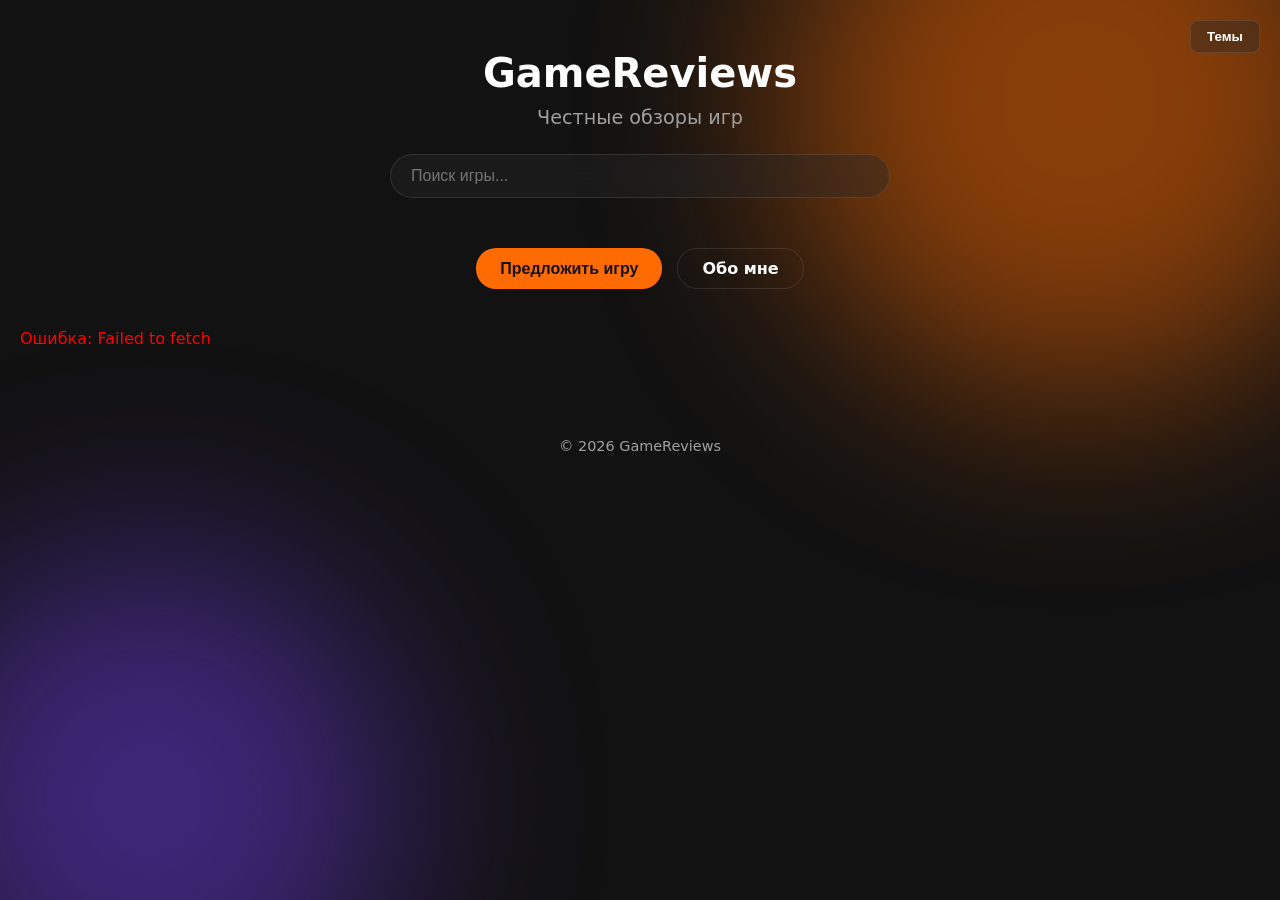
<file: index.html>
<!DOCTYPE html>
<html lang="ru">
<head>
  <meta charset="UTF-8">
  <meta name="viewport" content="width=device-width, initial-scale=1.0">
  <title>GameReviews — Честные обзоры игр</title>
  <meta name="description" content="Честные обзоры игр. Оценки, скриншоты и личное мнение.">
  <link rel="icon" type="image/png" href="icon.png">
  <link rel="manifest" href="manifest.json">
  <link rel="stylesheet" href="style.css">
</head>
<body>
  <header class="header">
    <div class="theme-switcher">
      <button class="theme-btn" onclick="toggleThemeMenu()">Темы</button>
      <div class="theme-menu" id="themeMenu">
        <button onclick="setTheme('dark')">Тёмная</button>
        <button onclick="setTheme('light')">Светлая</button>
        <button onclick="setTheme('lavender')">Лаванда</button>
        <button onclick="setTheme('mint')">Мята</button>
        <button onclick="setTheme('cyberpunk')">Киберпанк</button>
        <button onclick="setTheme('uranium')">Уран</button>
      </div>
    </div>
    <h1>GameReviews</h1>
    <p>Честные обзоры игр</p>
    
    <div class="search-container">
      <input type="text" id="searchInput" placeholder="Поиск игры..." autocomplete="off">
    </div>

    <div class="filters" id="filters-main"></div>
    <div class="filters-more-container" id="filters-more"></div>

    <div style="margin-top: 20px; display: flex; justify-content: center; gap: 15px; flex-wrap: wrap;">
      <button class="suggest-btn" style="margin-top: 0;" onclick="openSuggestModal()">Предложить игру</button>
      <a href="about.html" class="suggest-btn" style="margin-top: 0; text-decoration: none; display: inline-flex; align-items: center; background: transparent; border: 1px solid var(--border-glass); color: var(--text-main);">Обо мне</a>
    </div>
  </header>

  <main>
    <section class="reviews" id="reviews">
      <div class="skeleton-card"></div>
      <div class="skeleton-card"></div>
      <div class="skeleton-card"></div>
      <div class="skeleton-card"></div>
    </section>
  </main>

  <footer class="footer">
    <p>© 2026 GameReviews</p>
  </footer>

  <button id="scrollTopBtn" class="scroll-top" onclick="scrollToTop()">↑</button>

  <div id="suggestModal" class="modal">
    <div class="modal-content">
      <span class="close-btn" onclick="closeSuggestModal()">&times;</span>
      <h2>Предложить игру</h2>
      <p>Напиши название игры, которую стоит обозреть.</p>
      <form id="suggestForm">
        <input type="text" name="game" id="suggestGameName" placeholder="Название игры" required autocomplete="off">
        <textarea name="reason" id="suggestReason" placeholder="Почему стоит сделать обзор? (необязательно)"></textarea>
        <button type="submit" class="submit-suggest-btn">Отправить</button>
      </form>
      <div id="formStatus" style="margin-top: 10px; text-align: center; font-weight: bold;"></div>
    </div>
  </div>

  <script src="script.js"></script>
  <script>
    if ('serviceWorker' in navigator) {
      window.addEventListener('load', () => {
        navigator.serviceWorker.register('sw.js')
          .then(reg => console.log('Service Worker зарегистрирован!', reg))
          .catch(err => console.error('Ошибка регистрации SW:', err));
      });
    }
  </script>
</body>
</html>
</file>
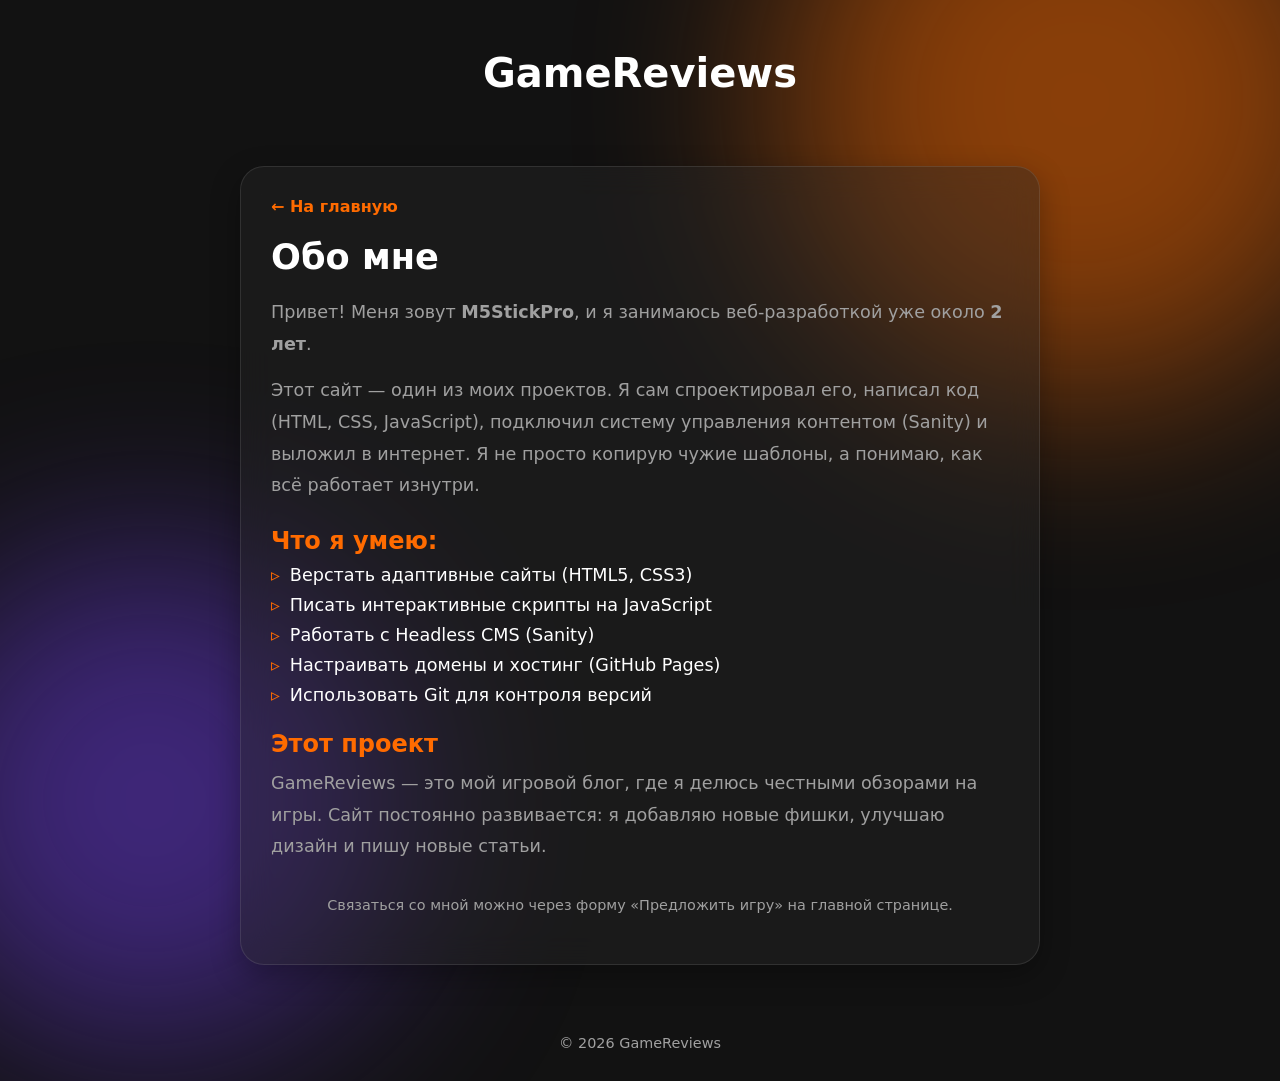
<file: about.html>
<!DOCTYPE html>
<html lang="ru">
<head>
  <meta charset="UTF-8">
  <meta name="viewport" content="width=device-width, initial-scale=1.0">
  <title>Обо мне — GameReviews</title>
  <meta name="description" content="Портфолио разработчика сайта GameReviews. Опыт разработки около 2 лет.">
  <link rel="icon" type="image/png" href="icon.png">
  <link rel="manifest" href="manifest.json">
  <link rel="stylesheet" href="style.css">
  <style>
    .about-container { max-width: 800px; margin: 40px auto; padding: 30px; background: var(--card-bg); backdrop-filter: blur(16px); border-radius: 24px; border: 1px solid var(--border-glass); box-shadow: 0 10px 30px rgba(0,0,0,0.3); }
    .about-container h1 { margin-bottom: 20px; font-size: 2.2rem; color: var(--text-main); }
    .about-container h2 { margin-top: 25px; margin-bottom: 10px; font-size: 1.5rem; color: var(--accent-orange); }
    .about-text { line-height: 1.8; font-size: 1.1rem; color: var(--text-muted); margin-bottom: 15px; }
    .about-list { list-style: none; padding-left: 0; margin-bottom: 20px; }
    .about-list li { margin-bottom: 10px; font-size: 1.1rem; color: var(--text-main); display: flex; align-items: center; }
    .about-list li::before { content: "▹"; color: var(--accent-orange); margin-right: 10px; font-weight: bold; }
    .back-btn { display: inline-block; margin-bottom: 20px; color: var(--accent-orange); text-decoration: none; font-weight: bold; transition: 0.3s;}
    .back-btn:hover { text-decoration: underline; color: var(--text-main); }
    @media (max-width: 768px) {
      .about-container { margin: 20px 15px; padding: 20px; }
      .about-container h1 { font-size: 1.6rem; }
      .about-text { font-size: 1rem; }
    }
  </style>
</head>
<body>
  <header class="header">
    <h1>GameReviews</h1>
  </header>

  <main>
    <div class="about-container">
      <a href="index.html" class="back-btn">← На главную</a>
      <h1>Обо мне</h1>
      
      <p class="about-text">
        Привет! Меня зовут <strong>M5StickPro</strong>, и я занимаюсь веб-разработкой уже около <strong>2 лет</strong>.
      </p>
      
      <p class="about-text">
        Этот сайт — один из моих проектов. Я сам спроектировал его, написал код (HTML, CSS, JavaScript), 
        подключил систему управления контентом (Sanity) и выложил в интернет. 
        Я не просто копирую чужие шаблоны, а понимаю, как всё работает изнутри.
      </p>

      <h2>Что я умею:</h2>
      <ul class="about-list">
        <li>Верстать адаптивные сайты (HTML5, CSS3)</li>
        <li>Писать интерактивные скрипты на JavaScript</li>
        <li>Работать с Headless CMS (Sanity)</li>
        <li>Настраивать домены и хостинг (GitHub Pages)</li>
        <li>Использовать Git для контроля версий</li>
      </ul>

      <h2>Этот проект</h2>
      <p class="about-text">
        GameReviews — это мой игровой блог, где я делюсь честными обзорами на игры. 
        Сайт постоянно развивается: я добавляю новые фишки, улучшаю дизайн и пишу новые статьи.
      </p>
      
      <p class="about-text" style="margin-top: 30px; font-size: 0.9rem; text-align: center;">
        Связаться со мной можно через форму «Предложить игру» на главной странице.
      </p>
    </div>
  </main>

  <footer class="footer">
    <p>© 2026 GameReviews</p>
  </footer>
</body>
</html>
</file>
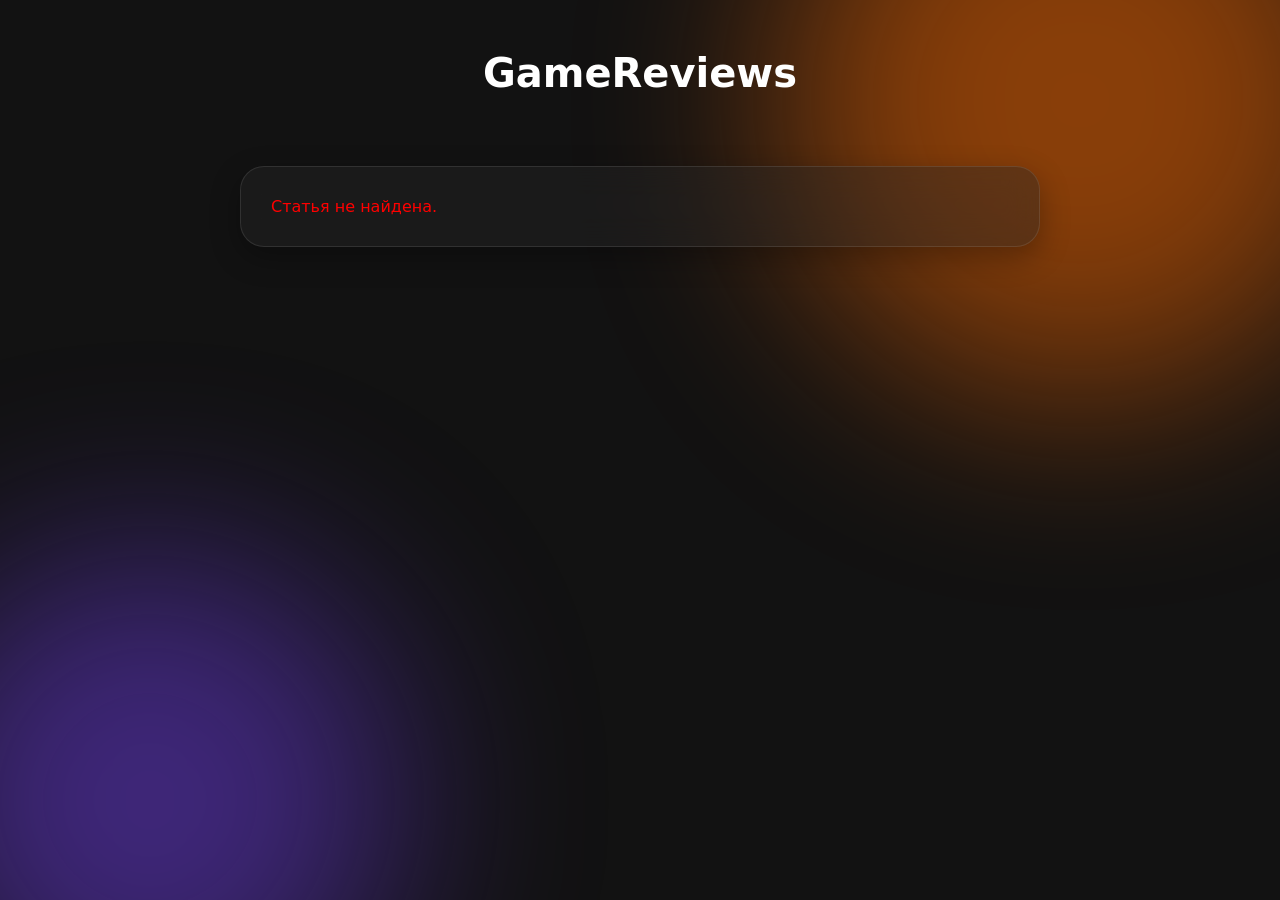
<file: post.html>
<!DOCTYPE html>
<html lang="ru">
<head>
  <meta charset="UTF-8">
  <meta name="viewport" content="width=device-width, initial-scale=1.0">
  <title>Обзор игры — GameReviews</title>
  <meta name="description" content="Полный обзор игры: геймплей, сюжет и оценка.">
  <link rel="icon" type="image/png" href="icon.png">
  <link rel="manifest" href="manifest.json">
  <link rel="stylesheet" href="style.css">
  <style>
    .post-container { max-width: 800px; margin: 40px auto; padding: 30px; background: var(--card-bg); backdrop-filter: blur(16px); border-radius: 24px; border: 1px solid var(--border-glass); box-shadow: 0 10px 30px rgba(0,0,0,0.3); }
    .post-container img { width: 100%; border-radius: 16px; margin-bottom: 20px; }
    .post-container h1 { margin-bottom: 20px; font-size: 2.2rem; color: var(--text-main); }
    .post-body { line-height: 1.8; font-size: 1.1rem; color: var(--text-muted); }
    .post-body p { margin-bottom: 15px; }
    .back-btn { display: inline-block; margin-bottom: 20px; color: var(--accent-orange); text-decoration: none; font-weight: bold; transition: 0.3s;}
    .back-btn:hover { text-decoration: underline; color: var(--text-main); }
    .related-posts { margin-top: 40px; padding-top: 20px; border-top: 1px solid var(--border-glass); }
    .related-title { font-size: 1.5rem; margin-bottom: 20px; color: var(--text-main); }
    .related-grid { display: grid; grid-template-columns: repeat(auto-fit, minmax(200px, 1fr)); gap: 15px; }
    .related-card { background: rgba(255, 255, 255, 0.05); border: 1px solid var(--border-glass); border-radius: 12px; overflow: hidden; text-decoration: none; color: var(--text-main); transition: 0.3s; }
    .related-card:hover { border-color: var(--accent-orange); transform: translateY(-3px); }
    .related-card img { width: 100%; height: 100px; object-fit: cover; display: block; margin-bottom: 0; border-radius: 12px 12px 0 0; }
    .related-card-body { padding: 10px; }
    .related-card-body h4 { font-size: 0.95rem; margin-bottom: 5px; line-height: 1.3; }
    .related-card-body .related-rating { font-size: 0.8rem; color: #ffd700; }
    .author-footer { margin-top: 40px; padding-top: 20px; border-top: 1px solid var(--border-glass); text-align: center; color: var(--text-muted); }
    @media (max-width: 768px) {
      .post-container { margin: 20px 15px; padding: 20px; }
      .post-container h1 { font-size: 1.6rem; }
      .post-body { font-size: 1rem; line-height: 1.6; }
    }
  </style>
</head>
<body>
  <header class="header">
    <h1>GameReviews</h1>
  </header>

  <main>
    <div class="post-container" id="post-content">
      <div class="skeleton-title"></div>
      <div class="skeleton-image"></div>
      <div class="skeleton-text"></div>
      <div class="skeleton-text"></div>
      <div class="skeleton-text"></div>
    </div>
  </main>

  <button id="scrollTopBtn" class="scroll-top" onclick="scrollToTop()">↑</button>
  <script src="script-post.js"></script>
  <script>
    if ('serviceWorker' in navigator) {
      window.addEventListener('load', () => {
        navigator.serviceWorker.register('sw.js')
          .then(reg => console.log('Service Worker зарегистрирован!', reg))
          .catch(err => console.error('Ошибка регистрации SW:', err));
      });
    }
  </script>
</body>
</html>
</file>
<file: style.css>
::-webkit-scrollbar { width: 10px; }
::-webkit-scrollbar-track { background: var(--bg-dark); }
::-webkit-scrollbar-thumb { background: var(--accent-orange); border-radius: 5px; }
::-webkit-scrollbar-thumb:hover { background: #cc5500; }

:root {
  --bg-dark: #121212; --card-bg: rgba(40, 40, 40, 0.4); --text-main: #ffffff;
  --text-muted: #a0a0a0; --accent-orange: #ff6b00; --border-glass: rgba(255, 255, 255, 0.1);
  --ease-out: cubic-bezier(0.16, 1, 0.3, 1);
}
[data-theme="light"] { --bg-dark: #f4f4f9; --card-bg: rgba(255, 255, 255, 0.7); --text-main: #121212; --text-muted: #555555; --border-glass: rgba(0, 0, 0, 0.1); }
[data-theme="lavender"] { --bg-dark: #1e1b2e; --card-bg: rgba(60, 50, 90, 0.4); --accent-orange: #b388ff; --text-muted: #b0a8c0; }
[data-theme="mint"] { --bg-dark: #0e1a16; --card-bg: rgba(30, 50, 45, 0.4); --accent-orange: #2ecc71; --text-muted: #80a898; }
[data-theme="cyberpunk"] { --bg-dark: #0a0a0a; --card-bg: rgba(20, 20, 20, 0.6); --accent-orange: #fcee0a; --text-main: #00ffff; --text-muted: #ff00ff; }

/* НОВАЯ УРАНОВАЯ ТЕМА */
[data-theme="uranium"] { 
  --bg-dark: #050a05; 
  --card-bg: rgba(15, 30, 15, 0.6); 
  --text-main: #d4ff00; 
  --text-muted: #7a9e00; 
  --accent-orange: #ccff00; 
  --border-glass: rgba(204, 255, 0, 0.2); 
}
[data-theme="uranium"] body::before { background: #39ff14; opacity: 0.3; }
[data-theme="uranium"] body::after { background: #ccff00; opacity: 0.2; }
[data-theme="uranium"] .card { box-shadow: 0 10px 30px rgba(204, 255, 0, 0.1); }
[data-theme="uranium"] .card:hover { box-shadow: 0 15px 50px rgba(204, 255, 0, 0.4); }
[data-theme="uranium"] .suggest-btn { box-shadow: 0 0 20px rgba(204, 255, 0, 0.4); }
[data-theme="uranium"] .suggest-btn:hover { box-shadow: 0 0 30px rgba(204, 255, 0, 0.8); }

* { margin: 0; padding: 0; box-sizing: border-box; }
body { font-family: system-ui, sans-serif; background-color: var(--bg-dark); color: var(--text-main); min-height: 100vh; overflow-x: hidden; position: relative; transition: 0.5s; }
body::before, body::after { content: ""; position: fixed; border-radius: 50%; filter: blur(100px); z-index: -1; opacity: 0.5; transition: 0.5s; }
body::before { width: 600px; height: 600px; background: var(--accent-orange); top: -200px; right: -100px; }
body::after { width: 500px; height: 500px; background: #6c3ce0; bottom: -150px; left: -100px; }

.header { text-align: center; padding: 50px 20px 20px; position: relative; }
.header h1 { font-size: 2.5rem; margin-bottom: 10px; font-weight: 700; }
.header p { color: var(--text-muted); font-size: 1.2rem; }

.search-container { margin-top: 25px; display: flex; justify-content: center; }
#searchInput { width: 100%; max-width: 500px; padding: 12px 20px; border-radius: 30px; border: 1px solid var(--border-glass); background: var(--card-bg); backdrop-filter: blur(10px); color: var(--text-main); font-size: 1rem; outline: none; transition: 0.3s; }
#searchInput:focus { border-color: var(--accent-orange); box-shadow: 0 0 15px rgba(255, 107, 0, 0.2); }

.filters { display: flex; justify-content: center; gap: 10px; margin-top: 20px; flex-wrap: wrap; }
.filters-more-container { position: relative; display: flex; justify-content: center; margin-top: 10px; }

.filter-btn { background: var(--card-bg); border: 1px solid var(--border-glass); color: var(--text-main); padding: 8px 16px; border-radius: 20px; cursor: pointer; font-weight: 600; transition: 0.3s; }
.filter-btn:hover, .filter-btn.active { background: var(--accent-orange); color: var(--bg-dark); border-color: var(--accent-orange); }

.more-btn { background: var(--card-bg); border: 1px solid var(--border-glass); color: var(--text-main); padding: 8px 16px; border-radius: 20px; cursor: pointer; font-weight: 600; transition: 0.3s; }
.more-btn:hover { border-color: var(--accent-orange); }

.more-dropdown { display: none; position: absolute; top: 110%; left: 50%; transform: translateX(-50%); background: var(--card-bg); backdrop-filter: blur(16px); border: 1px solid var(--border-glass); border-radius: 12px; padding: 10px; z-index: 100; min-width: 200px; flex-wrap: wrap; justify-content: center; gap: 8px; max-width: 600px; }
.more-dropdown.active { display: flex; }
.more-dropdown .filter-btn { padding: 6px 12px; font-size: 0.9rem; }

.suggest-btn { margin-top: 20px; padding: 10px 24px; background: var(--accent-orange); color: var(--bg-dark); border: none; border-radius: 20px; font-weight: bold; cursor: pointer; font-size: 1rem; transition: 0.3s; }
.suggest-btn:hover { transform: scale(1.05); box-shadow: 0 5px 15px rgba(255, 107, 0, 0.4); }

.modal { display: none; position: fixed; z-index: 1000; left: 0; top: 0; width: 100%; height: 100%; background-color: rgba(0, 0, 0, 0.7); backdrop-filter: blur(5px); align-items: center; justify-content: center; }
.modal-content { background: var(--card-bg); backdrop-filter: blur(20px); border: 1px solid var(--border-glass); padding: 30px; border-radius: 20px; max-width: 500px; width: 90%; position: relative; }
.modal-content h2 { margin-bottom: 15px; color: var(--text-main); }
.modal-content p { color: var(--text-muted); margin-bottom: 20px; font-size: 0.95rem; }
.modal-content input, .modal-content textarea { width: 100%; padding: 12px; margin-bottom: 15px; border-radius: 8px; border: 1px solid var(--border-glass); background: rgba(0, 0, 0, 0.2); color: var(--text-main); font-family: inherit; outline: none; }
.modal-content input:focus, .modal-content textarea:focus { border-color: var(--accent-orange); }
.modal-content textarea { min-height: 100px; resize: vertical; }
.submit-suggest-btn { width: 100%; padding: 12px; background: var(--accent-orange); color: var(--bg-dark); border: none; border-radius: 8px; font-weight: bold; cursor: pointer; transition: 0.3s; }
.submit-suggest-btn:hover { opacity: 0.9; }
.close-btn { position: absolute; top: 15px; right: 20px; font-size: 1.5rem; cursor: pointer; color: var(--text-muted); }
.close-btn:hover { color: var(--text-main); }

.theme-switcher { position: absolute; top: 20px; right: 20px; z-index: 10; }
.theme-btn { background: var(--card-bg); border: 1px solid var(--border-glass); color: var(--text-main); padding: 8px 16px; border-radius: 8px; cursor: pointer; font-weight: 600; transition: 0.3s; }
.theme-btn:hover { border-color: var(--accent-orange); }
.theme-menu { display: none; position: absolute; top: 110%; right: 0; background: var(--card-bg); backdrop-filter: blur(16px); border: 1px solid var(--border-glass); border-radius: 12px; overflow: hidden; flex-direction: column; min-width: 140px; }
.theme-menu.active { display: flex; }
.theme-menu button { background: none; border: none; color: var(--text-main); padding: 10px 16px; text-align: left; cursor: pointer; font-size: 0.95rem; transition: 0.2s; }
.theme-menu button:hover { background: rgba(255, 255, 255, 0.1); }

.reviews { display: grid; grid-template-columns: repeat(auto-fill, minmax(280px, 1fr)); gap: 24px; padding: 20px 20px 60px; max-width: 1300px; margin: 0 auto; }
.card { background: var(--card-bg); backdrop-filter: blur(16px); border-radius: 20px; overflow: hidden; border: 1px solid var(--border-glass); box-shadow: 0 10px 30px rgba(0, 0, 0, 0.3); display: flex; flex-direction: column; position: relative; transition: transform 0.6s var(--ease-out), border-color 0.6s var(--ease-out), box-shadow 0.6s var(--ease-out); }
.card:hover { transform: translateY(-6px); border-color: var(--accent-orange); box-shadow: 0 15px 40px rgba(0, 0, 0, 0.4); }
.card img { width: 100%; height: 180px; object-fit: cover; display: block; mask-image: linear-gradient(to bottom, black 60%, transparent 100%); -webkit-mask-image: linear-gradient(to bottom, black 60%, transparent 100%); transition: transform 0.6s var(--ease-out); }
.card:hover img { transform: scale(1.03); }
.card-body { padding: 16px; flex-grow: 1; display: flex; flex-direction: column; z-index: 1; }
.card-body h2 { font-size: 1.15rem; margin-bottom: 8px; color: var(--text-main); line-height: 1.3; }
.card-body p { color: var(--text-muted); font-size: 0.9rem; line-height: 1.5; flex-grow: 1; }

.rating { display: flex; align-items: center; gap: 2px; margin-bottom: 10px; font-size: 1.1rem; color: #ffd700; }
.star { position: relative; display: inline-block; font-family: Arial, sans-serif; }
.star.full { color: #ffd700; }
.star.empty { color: rgba(255, 255, 255, 0.2); }
.star.half { background: linear-gradient(90deg, #ffd700 50%, rgba(255, 255, 255, 0.2) 50%); -webkit-background-clip: text; -webkit-text-fill-color: transparent; }
[data-theme="uranium"] .rating { color: var(--accent-orange); }
[data-theme="uranium"] .star.full { color: var(--accent-orange); }
[data-theme="uranium"] .star.half { background: linear-gradient(90deg, var(--accent-orange) 50%, rgba(255, 255, 255, 0.2) 50%); -webkit-background-clip: text; }

.read-more-btn { display: block; text-align: center; margin-top: 15px; padding: 10px; background: rgba(255, 255, 255, 0.05); border: 1px solid var(--border-glass); border-radius: 10px; color: var(--text-main); text-decoration: none; font-weight: 600; font-size: 0.9rem; transition: all 0.4s var(--ease-out); }
.read-more-btn:hover { background: var(--accent-orange); color: var(--bg-dark); border-color: var(--accent-orange); }
.card.highlight { background: linear-gradient(135deg, var(--accent-orange), rgba(255, 0, 100, 0.6)); border: 1px solid rgba(255, 255, 255, 0.4); }
[data-theme="uranium"] .card.highlight { background: linear-gradient(135deg, rgba(204, 255, 0, 0.8), rgba(0, 150, 0, 0.6)); color: #000; }
.card.highlight .read-more-btn { background: var(--text-main); color: var(--accent-orange); }
[data-theme="uranium"] .card.highlight .read-more-btn { background: #000; color: var(--accent-orange); }
.footer { text-align: center; padding: 30px; color: var(--text-muted); font-size: 0.9rem; }

.skeleton-card { background: rgba(255, 255, 255, 0.03); border-radius: 20px; height: 380px; position: relative; overflow: hidden; border: 1px solid var(--border-glass); backdrop-filter: blur(5px); animation: pulse 2s infinite ease-in-out; }
.skeleton-card::after { content: ""; position: absolute; top: 0; left: -100%; width: 50%; height: 100%; background: linear-gradient(90deg, transparent, rgba(255, 255, 255, 0.08), transparent); animation: shimmer 1.5s infinite; }
@keyframes pulse { 0% { opacity: 0.6; } 50% { opacity: 1; } 100% { opacity: 0.6; } }
@keyframes shimmer { 0% { transform: translateX(0); } 100% { transform: translateX(300%); } }

.scroll-top { position: fixed; bottom: 30px; right: 30px; width: 50px; height: 50px; border-radius: 50%; background: var(--accent-orange); color: var(--bg-dark); border: none; font-size: 1.5rem; cursor: pointer; opacity: 0; visibility: hidden; transition: 0.3s; box-shadow: 0 4px 15px rgba(0, 0, 0, 0.3); z-index: 100; }
.scroll-top.show { opacity: 1; visibility: visible; }

@media (max-width: 1200px) { .reviews { grid-template-columns: repeat(3, 1fr); } }
@media (max-width: 900px) { .reviews { grid-template-columns: repeat(2, 1fr); } }
@media (max-width: 600px) { .reviews { grid-template-columns: 1fr; gap: 20px; padding: 10px 15px 40px; } .header h1 { font-size: 2rem; } .card img { height: 200px; } .filters-more-container { flex-direction: column; align-items: center; } }
</file>
